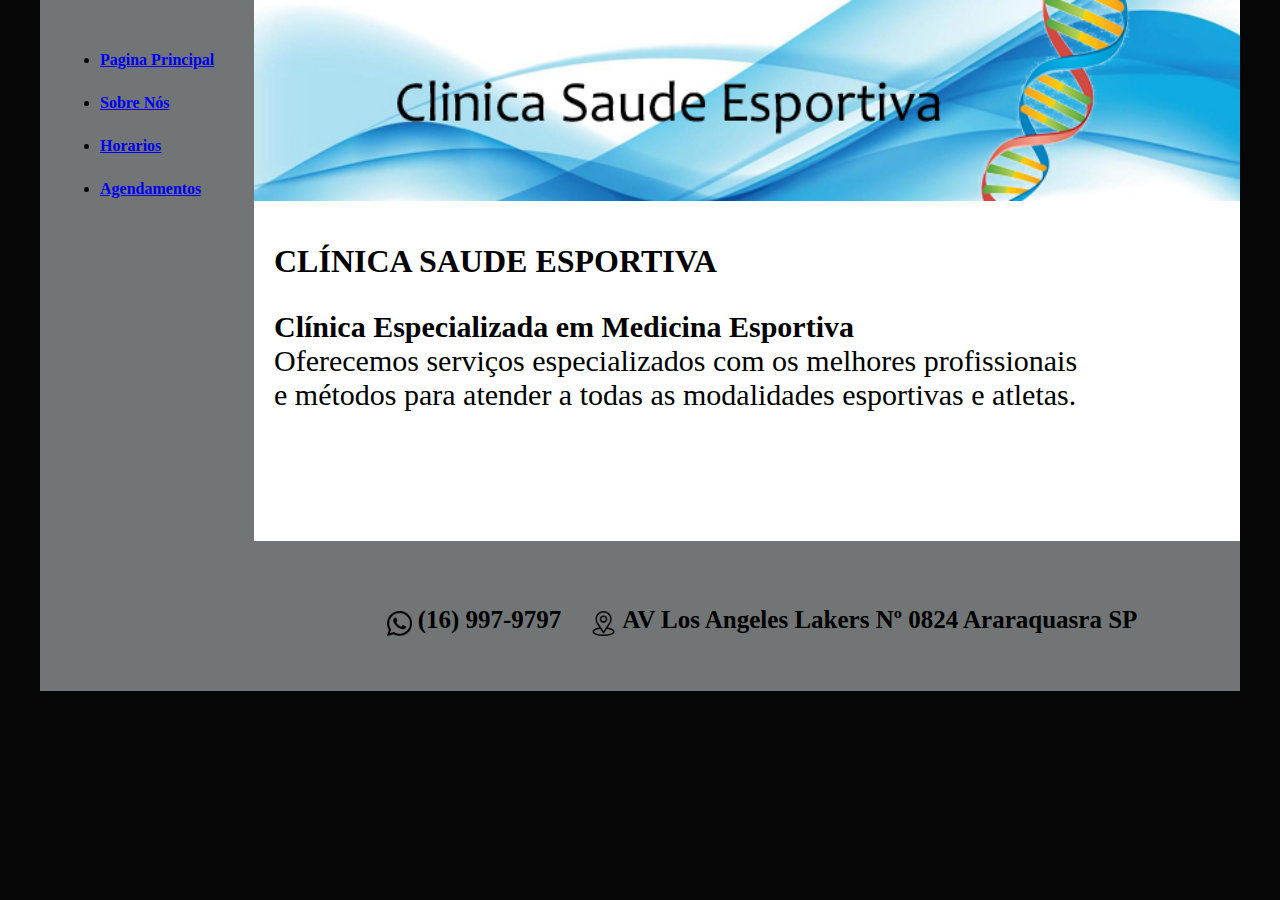
<file: index.html>
<!DOCTYPE html>
<html lang="en">
<head>
    <meta charset="UTF-8">
    <meta http-equiv="X-UA-Compatible" content="IE=edge">
    <meta name="viewport" content="width=device-width, initial-scale=1.0">
    <title>Template - Utilizar como modelo</title>
    <link rel="stylesheet" href="base.css">
</head>
<body>
    <div class="wrapper">
        
        <div class="menu">
            
            <ul>
                <li><a href="./index.html"><strong>Pagina Principal</strong></a></li>
                <li><a href="./sobre.html"><strong>Sobre Nós</strong></a></li>
                <li><a href="./horarios.html"><strong>Horarios</strong></a></li>
                <li><a href="./agendamentos.html"><strong>Agendamentos</strong></a></li>
            </ul>
        </div>

        <div class="main">
            <div class="header">
                <img src="./src/img/baner-home.jpeg" alt="Logo clinica">
            </div>
    
            <div class="content">
                <h1>CLÍNICA SAUDE ESPORTIVA</h1>
                <p class="texto-content"><strong>Clínica Especializada em Medicina Esportiva</strong><br>

                    Oferecemos serviços especializados com os melhores profissionais<br> e métodos para atender a todas as modalidades esportivas e atletas.</p>
            </div>
    
            <div class="footer">
               <img src="./src/img/whatsapp_2111774.png" alt=""> <p class="texto-footer"><b>(16) 997-9797</b></p>
               <img src="./src/img/location_535239.png" alt="">  <p class="texto-footer"><b>AV Los Angeles Lakers Nº 0824 Araraquasra SP</b></p>
            </div>
        </div>
    </div>
</body>
</html>
</file>
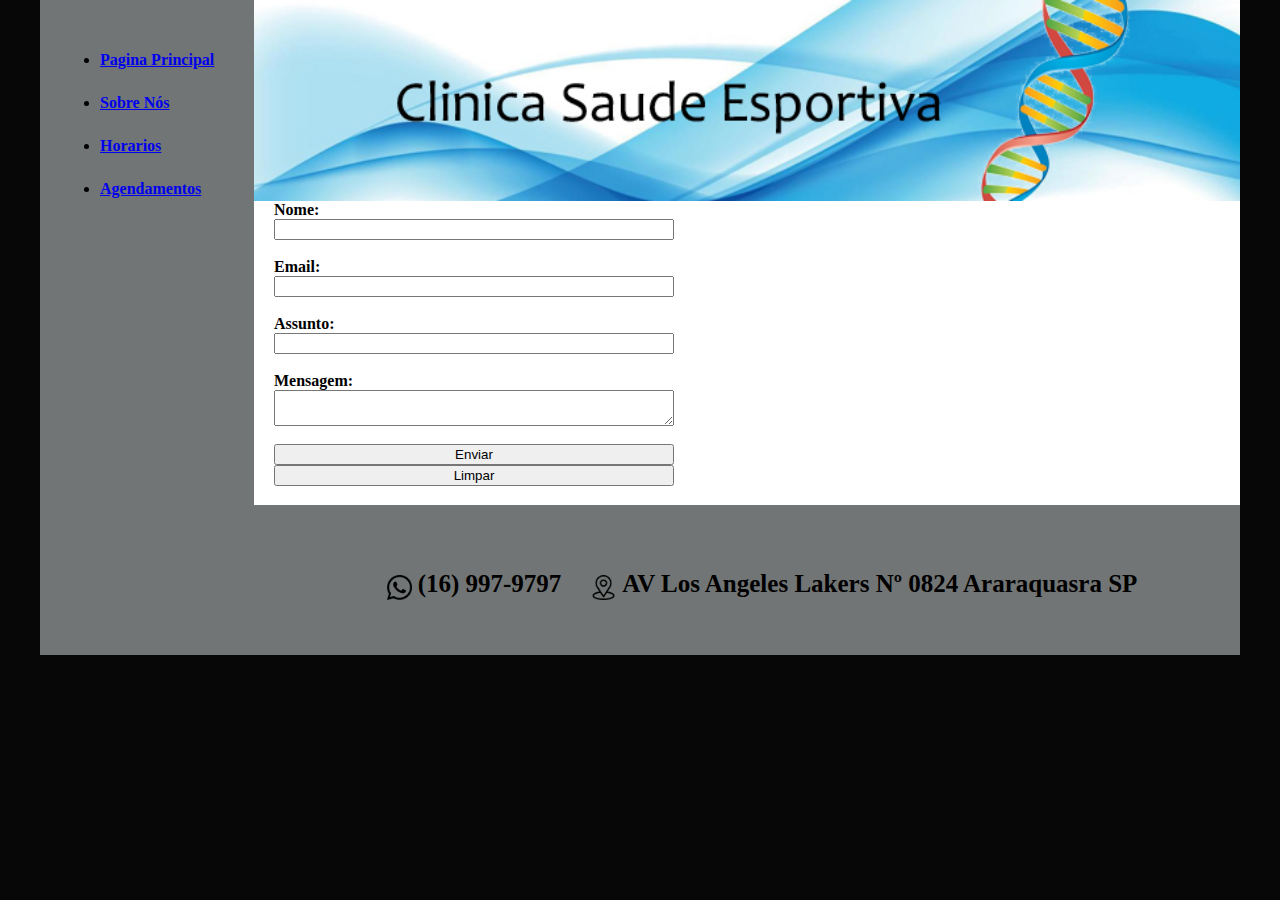
<file: agendamentos.html>
<!DOCTYPE html>
<html lang="en">
<head>
    <meta charset="UTF-8">
    <meta http-equiv="X-UA-Compatible" content="IE=edge">
    <meta name="viewport" content="width=device-width, initial-scale=1.0">
    <title>Template - Utilizar como modelo</title>
    <link rel="stylesheet" href="base.css">
</head>
<body>
    <div class="wrapper">
        
        <div class="menu">
            
            <ul>
                <li><a href="./index.html"><strong>Pagina Principal</strong></a></li>
                <li><a href="./sobre.html"><strong>Sobre Nós</strong></a></li>
                <li><a href="./horarios.html"><strong>Horarios</strong></a></li>
                <li><a href="./agendamentos.html"><strong>Agendamentos</strong></a></li>
            </ul>
        </div>

        <div class="main">
            <div class="header">
                <img src="./src/img/baner-home.jpeg" alt="Logo clinica">
            </div>
    
            <div class="content-agen">
                <div>
                    <form action="" class="formulario" >
                            <b>Nome:     </b><input type="text"><br>
                            <b>Email:    </b><input type="email"><br>
                            <b>Assunto:  </b><input type="text"><br>
                            <b>Mensagem: </b><textarea nome="message"></textarea> <br>
                            <button type="submit">Enviar</button>
                            <button type="reset">Limpar</button>
                    </form>
                </div>
                <div class="iframe">
                    <iframe src="https://www.google.com/maps/embed?pb=!1m18!1m12!1m3!1d59280.36604335512!2d-48.199026338865146!3d-21.77937556937607!2m3!1f0!2f0!3f0!3m2!1i1024!2i768!4f13.1!3m3!1m2!1s0x94b8f15fecb7508b%3A0xbdaebe35da49b086!2sAraraquara%2C%20SP!5e0!3m2!1spt-BR!2sbr!4v1703439715001!5m2!1spt-BR!2sbr" width="400" height="300" style="border:0;" allowfullscreen="" loading="lazy" referrerpolicy="no-referrer-when-downgrade"></iframe>
                </div>
            </div>
    
            <div class="footer">
               <img src="./src/img/whatsapp_2111774.png" alt=""> <p class="texto-footer"><b>(16) 997-9797</b></p>
               <img src="./src/img/location_535239.png" alt="">  <p class="texto-footer"><b>AV Los Angeles Lakers Nº 0824 Araraquasra SP</b></p>
            </div>
        </div>
    </div>
</body>
</html>
</file>
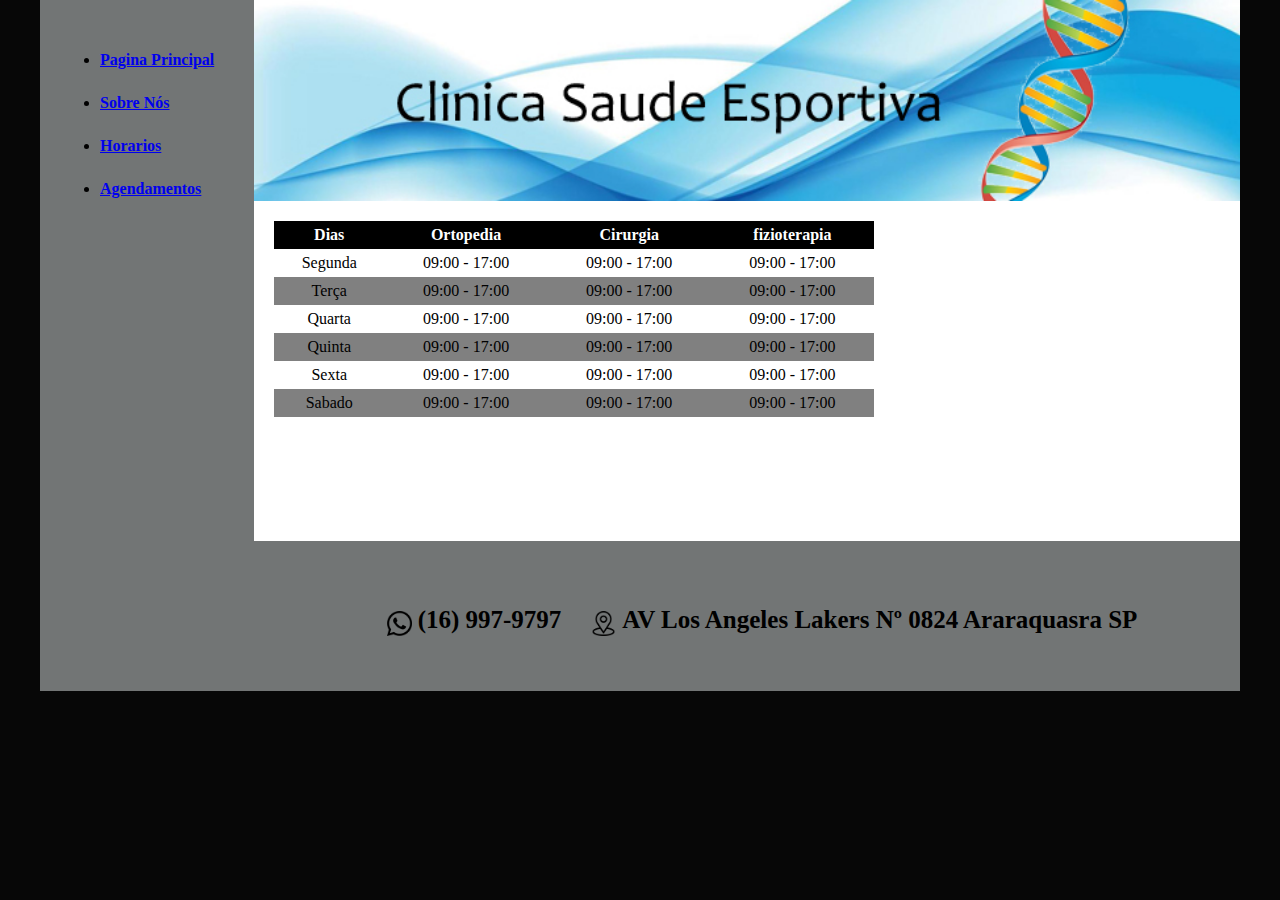
<file: horarios.html>
<!DOCTYPE html>
<html lang="en">
<head>
    <meta charset="UTF-8">
    <meta http-equiv="X-UA-Compatible" content="IE=edge">
    <meta name="viewport" content="width=device-width, initial-scale=1.0">
    <title>Template - Utilizar como modelo</title>
    <link rel="stylesheet" href="base.css">
</head>
<body>
    <div class="wrapper">
        
        <div class="menu">
            
            <ul>
                <li><a href="./index.html"><strong>Pagina Principal</strong></a></li>
                <li><a href="./sobre.html"><strong>Sobre Nós</strong></a></li>
                <li><a href="./horarios.html"><strong>Horarios</strong></a></li>
                <li><a href="./agendamentos.html"><strong>Agendamentos</strong></a></li>
            </ul>
        </div>

        <div class="main">
            <div class="header">
                <img src="./src/img/baner-home.jpeg" alt="Logo clinica">
            </div>
    
            <div class="content">
                <table class="table" cellspacing="0" cellpadding="5">
                    <thead>                                        
                        <tr>
                            <th>Dias</th>                            
                            <th>Ortopedia</th>
                            <th>Cirurgia</th>
                            <th>fizioterapia</th>
                        </tr>
                    </thead>    
                        <tbody>
                            <tr>
                                <td>Segunda</td>
                                <td>09:00 - 17:00</td>
                                <td>09:00 - 17:00</td>
                                <td>09:00 - 17:00</td>

                            </tr>
                            <tr>
                                <td>Terça</td>
                                <td>09:00 - 17:00</td>
                                <td>09:00 - 17:00</td>
                                <td>09:00 - 17:00</td>
                            </tr>
                            <tr>
                                <td>Quarta</td>
                                <td>09:00 - 17:00</td>
                                <td>09:00 - 17:00</td>
                                <td>09:00 - 17:00</td>

                            </tr>
                            <tr>
                                <td>Quinta</td>
                                <td>09:00 - 17:00</td>
                                <td>09:00 - 17:00</td>
                                <td>09:00 - 17:00</td>

                            </tr>
                            <tr>
                                <td>Sexta</td>
                                <td>09:00 - 17:00</td>
                                <td>09:00 - 17:00</td>
                                <td>09:00 - 17:00</td>

                            </tr>
                            <tr>
                                <td>Sabado</td>
                                <td>09:00 - 17:00</td>
                                <td>09:00 - 17:00</td>
                                <td>09:00 - 17:00</td>

                            </tr>
                        </tbody>
                    
                     
                    
                </table>
            </div>
    
            <div class="footer">
               <img src="./src/img/whatsapp_2111774.png" alt=""> <p class="texto-footer"><b>(16) 997-9797</b></p>
               <img src="./src/img/location_535239.png" alt="">  <p class="texto-footer"><b>AV Los Angeles Lakers Nº 0824 Araraquasra SP</b></p>
            </div>
        </div>
    </div>
</body>
</html>
</file>
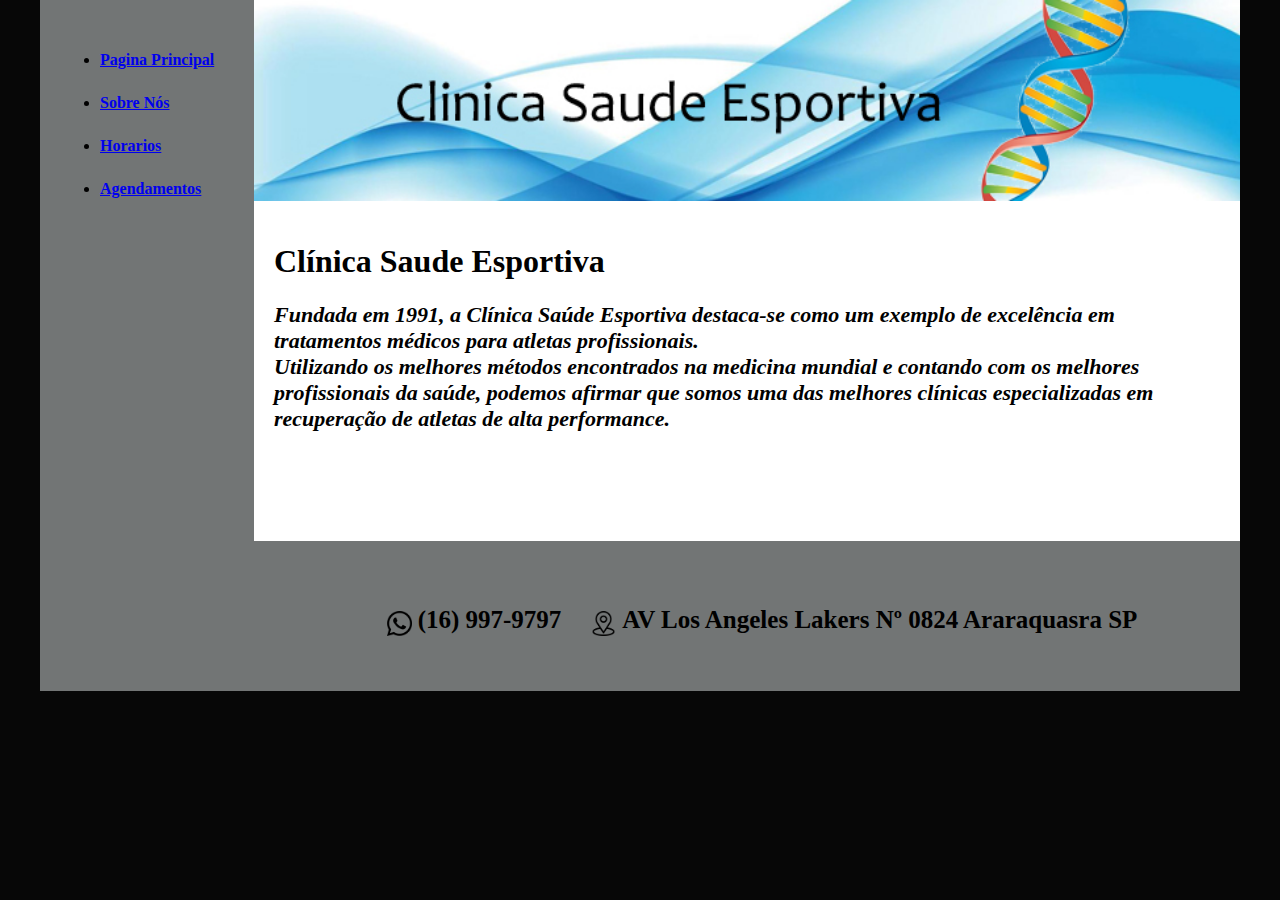
<file: sobre.html>
<!DOCTYPE html>
<html lang="en">
<head>
    <meta charset="UTF-8">
    <meta http-equiv="X-UA-Compatible" content="IE=edge">
    <meta name="viewport" content="width=device-width, initial-scale=1.0">
    <title>Template - Utilizar como modelo</title>
    <link rel="stylesheet" href="base.css">
</head>
<body>
    <div class="wrapper">
        
        <div class="menu">
            
            <ul>
                <li><a href="./index.html"><strong>Pagina Principal</strong></a></li>
                <li><a href="./sobre.html"><strong>Sobre Nós</strong></a></li>
                <li><a href="./horarios.html"><strong>Horarios</strong></a></li>
                <li><a href="./agendamentos.html"><strong>Agendamentos</strong></a></li>
            </ul>
        </div>

        <div class="main">
            <div class="header">
                <img src="./src/img/baner-home.jpeg" alt="Logo clinica">
            </div>
    
            <div class="content">
                <h1>Clínica Saude Esportiva</h1>
                <p class="content-agendamento"><b>Fundada em 1991, a Clínica Saúde Esportiva destaca-se como um exemplo de excelência em tratamentos médicos para atletas profissionais.<br> Utilizando os melhores métodos encontrados na medicina mundial e contando com os melhores profissionais da saúde, podemos afirmar que somos uma das melhores clínicas especializadas em recuperação de atletas de alta performance.</b></p>
            </div>
    
            <div class="footer">
               <img src="./src/img/whatsapp_2111774.png" alt=""> <p class="texto-footer"><b>(16) 997-9797</b></p>
               <img src="./src/img/location_535239.png" alt="">  <p class="texto-footer"><b>AV Los Angeles Lakers Nº 0824 Araraquasra SP</b></p>
            </div>
        </div>
    </div>
</body>
</html>
</file>
<file: base.css>
html, body {
    margin: 0;
}
body {
    background-color: #070707;
    display: flex;
    justify-content: center;
}

.wrapper {
    width: 1200px;
    display: flex;
    margin: 0 auto;
    background-color: aquamarine;
    
}
.main {
    display: flex;
    flex-flow: column;
    width: 85%;
    
}
.menu {
    width: 15%;
    background-color: rgb(114, 117, 117);
    padding: 10px 20px 0px;
    
}
.menu li{
    padding-top: 25px;

    
    
}
.header {
    background-color: rgb(5, 108, 108);
    min-height: 150px;
    
}
.header img{
    width: 100%;
    height: 100%;
    
}
.content {
    background-color: rgb(255, 255, 255);
    min-height: 300px;
    padding: 20px;
    justify-content: center;
    
}

.content .texto-content {
    font-size:30px;
}
.content .content-agendamento {
    font-style: oblique;
    font-size: 22px;
}
    
.footer {
    background-color: rgb(114, 117, 117);
    min-height: 150px;
    display: flex;
    justify-content: center;
    
}
.footer img {
    width: 25px;
    height: 25px;
    padding-left: 30px;
    padding-top: 70px;
}

.footer p {
    padding-top: 40px;
    padding-left: 6px;
    font-size: 25px;
}

.table {
    border: 0;
    width: 600px;
    align: center;

}

.table thead tr{
    background-color: black;
    color: white;   
}

.table tbody tr:nth-child(even) {
    background-color: gray;

}
 .table tbody {
    text-align: center;
 }


.formulario {
    width: 400px;
    display: flex;
    flex-direction: column;      
    margin: 0;
 }

 .content-agen {
    display: flex;
    background-color: white;
    padding-left: 20px;
 }

 .content-agen .iframe {
    padding-left: 100px;
 }
</file>
